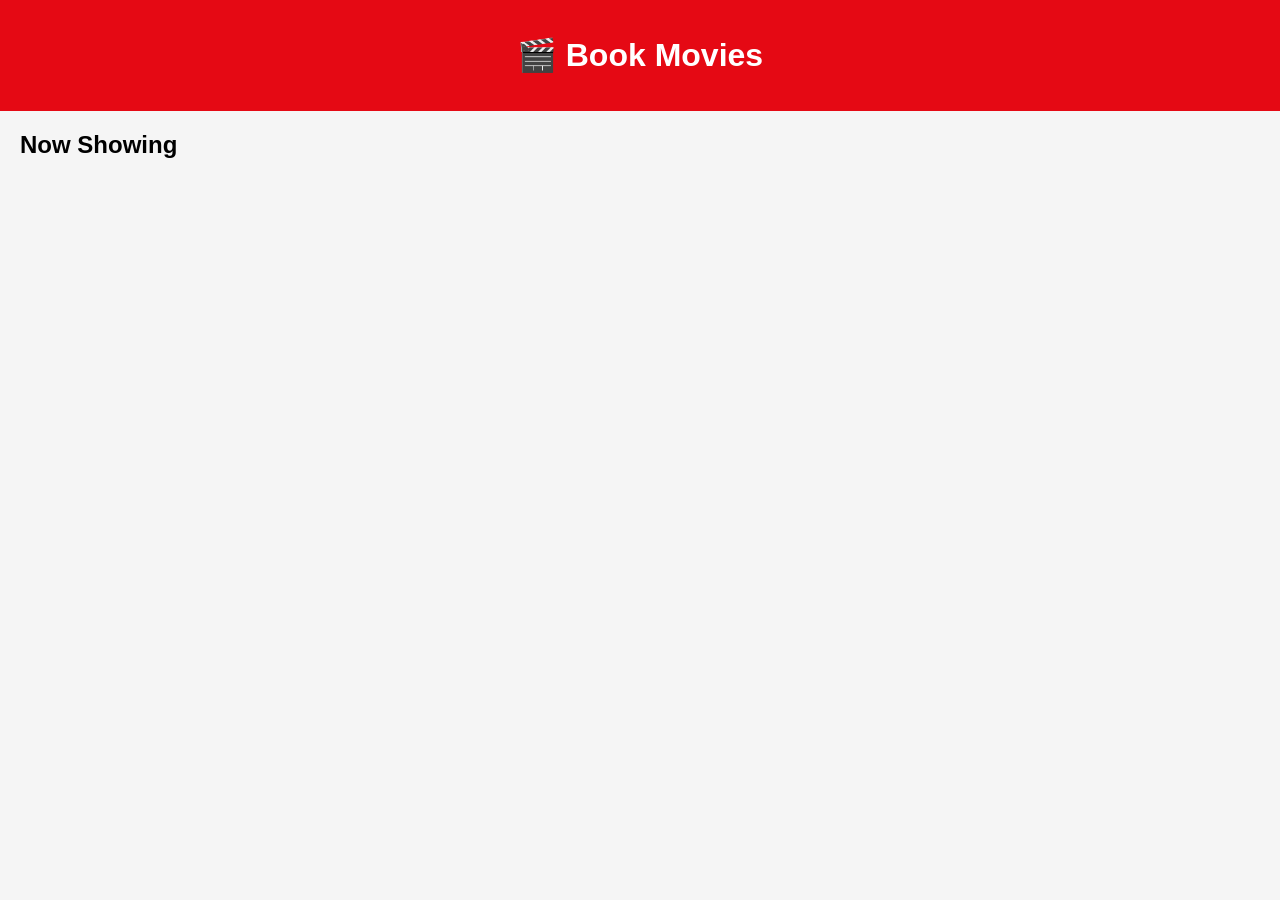
<file: index.html>
<!DOCTYPE html>
<html>
<head>
  <title>Book Movies Kerala</title>
  <link rel="stylesheet" href="style.css">
</head>
<body>

<header>
  <h1>🎬 Book Movies</h1>
</header>

<!-- MOVIES -->
<h2>Now Showing</h2>
<div id="movies" class="grid"></div>

<!-- CINEMAS -->
<h2 id="cinemaTitle" class="hidden">Select Cinema</h2>
<div id="cinemas" class="grid"></div>

<!-- SHOWS -->
<h2 id="showTitle" class="hidden">Select Show Time</h2>
<div id="shows" class="grid"></div>

<!-- SEATS -->
<div id="seatSection" class="hidden">
  <h2>Select Seats</h2>
  <div id="seats"></div>
  <p>Total: ₹<span id="total">0</span></p>
  <button onclick="checkout()">Proceed</button>
</div>

<!-- CHECKOUT -->
<div id="checkout" class="hidden">
  <h2>💳 Checkout</h2>
  <p id="summary"></p>
  <button onclick="confirmBooking()">Pay & Confirm</button>
</div>

<!-- RESULT -->
<div id="result"></div>

<script src="script.js"></script>
</body>
</html>
</file>
<file: style.css>
body {
  font-family: Arial;
  background: #f5f5f5;
  margin: 0;
}

header {
  background: #e50914;
  color: white;
  padding: 15px;
  text-align: center;
}

h2 {
  margin-left: 20px;
}

.grid {
  display: flex;
  flex-wrap: wrap;
  justify-content: center;
}

.card {
  background: white;
  margin: 15px;
  border-radius: 10px;
  width: 200px;
  cursor: pointer;
  box-shadow: 0 2px 6px rgba(0,0,0,0.2);
}

.card img {
  width: 100%;
  border-radius: 10px 10px 0 0;
}

.card p {
  padding: 10px;
  text-align: center;
}

.hidden {
  display: none;
}

#seats {
  display: grid;
  grid-template-columns: repeat(8, 40px);
  gap: 10px;
  justify-content: center;
}

.seat {
  width: 40px;
  height: 40px;
  background: #ccc;
  cursor: pointer;
}

.selected {
  background: green;
}

button {
  padding: 10px 20px;
  margin: 20px;
  background: #e50914;
  color: white;
  border: none;
  cursor: pointer;
}
</file>
